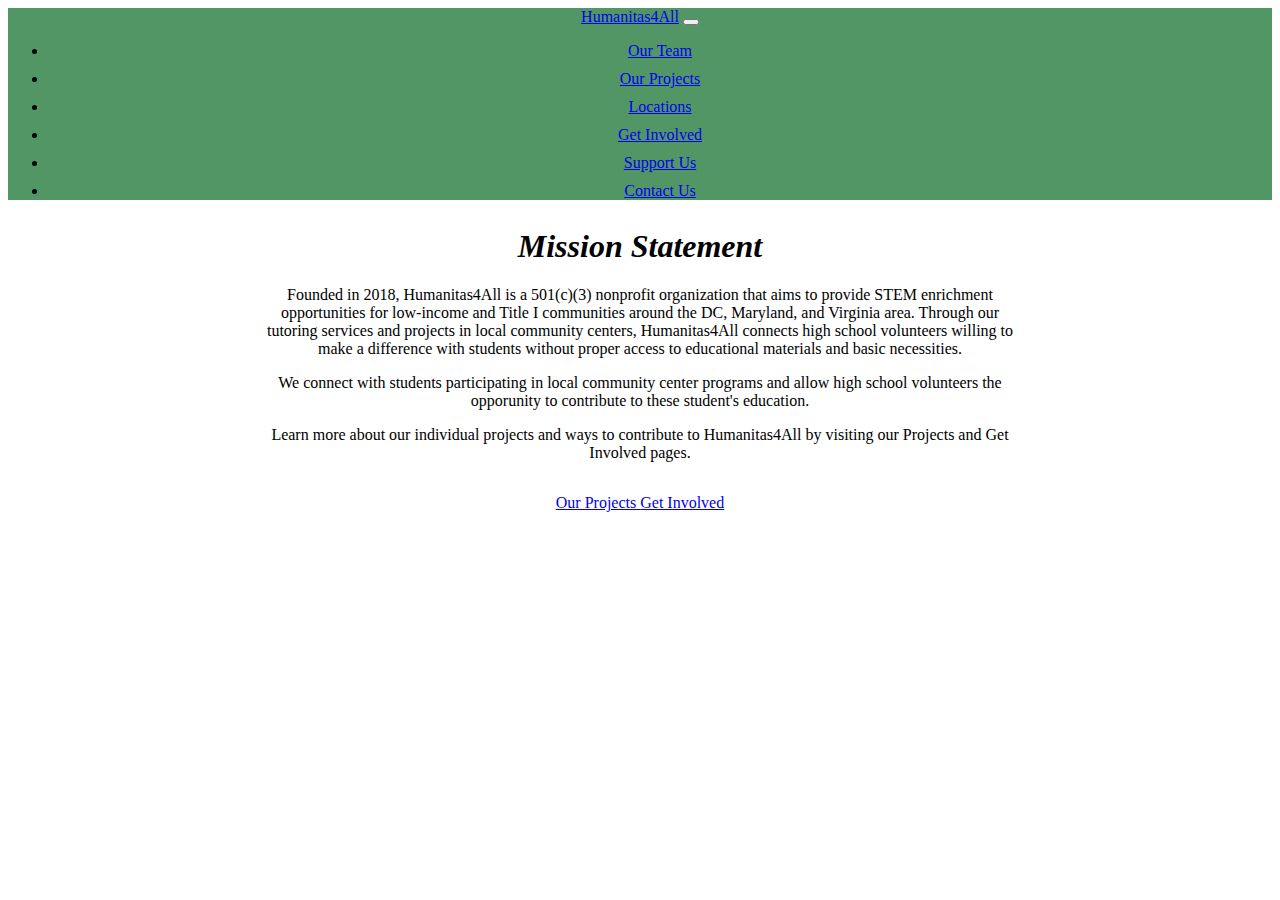
<file: ourMission.html>
<!DOCTYPE html>
<html lang="en">

<head>
  <link rel="icon"
    href="https://cdn.glitch.com/b2f65a41-dee2-4c11-8f51-c32e95d22638%2Fhumanitas%20logo.jpg?v=1590250271492" />
  <link rel="stylesheet" href="https://stackpath.bootstrapcdn.com/bootstrap/4.1.3/css/bootstrap.min.css"
    integrity="sha384-MCw98/SFnGE8fJT3GXwEOngsV7Zt27NXFoaoApmYm81iuXoPkFOJwJ8ERdknLPMO" crossorigin="anonymous" />
  <script src="https://stackpath.bootstrapcdn.com/bootstrap/4.1.3/js/bootstrap.min.js"
    integrity="sha384-ChfqqxuZUCnJSK3+MXmPNIyE6ZbWh2IMqE241rYiqJxyMiZ6OW/JmZQ5stwEULTy"
    crossorigin="anonymous"></script>

  <title>Humanitas4All</title>
  <meta charset="utf-8" />
  <meta http-equiv="X-UA-Compatible" content="IE=edge" />
  <meta name="viewport" content="width=device-width, initial-scale=1" />

  <!-- import the webpage's stylesheet -->
  <link rel="stylesheet" href="/style.css" />

  <!-- import the webpage's javascript file -->
  <script src="/script.js" defer></script>
  <script src="https://ajax.googleapis.com/ajax/libs/jquery/3.5.1/jquery.min.js"></script>
  <script src="https://code.jquery.com/jquery-1.10.2.js"></script>
</head>

<body>
  <!--Navigation bar -->
  <header>
    <div id="nav-placeholder"></div>
    <script>
      $(function () {
        $("#nav-placeholder").load("nav.html");
      });
    </script>
  </header>
  <!-- Navigation bar -->
  <span></span>
  <h1 style="font-family: 'Geneva';  font-style: italic; text-align: center">
    Mission Statement
  </h1>
  <p class="description" style="padding: 0 0 1em 0;">
    Founded in 2018, Humanitas4All is a 501(c)(3) nonprofit organization that aims to provide STEM enrichment
    opportunities for low-income and Title I communities around the DC,
    Maryland, and Virginia area. Through our tutoring services and projects in local
    community centers, Humanitas4All connects high school volunteers willing to make a
    difference with students without proper access to educational materials
    and basic necessities.
  </p>
  <p class="description" style="padding: 0 0 1em 0;">
    We connect with students participating in local community center programs
    and allow high school volunteers the opporunity to contribute to these
    student's education.
  </p>

  <p class="description" style="padding: 0 0 1em 0;">
    Learn more about our individual projects and ways to contribute to
    Humanitas4All by visiting our Projects and Get Involved pages.
  </p>
  <p class="buttons">
    <a class="btn btn-outline-success" href="ourProjects2.html" role="button">
      Our Projects
    </a>
    <a class="btn btn-outline-success" href="getInvolved.html" role="button">
      Get Involved
    </a>
  </p>

  <h2></h2>
</body>

</html>
</file>
<file: style.css>
/* CSS files add styling rules to your content */
/* 
body {
  font-family: helvetica, arial, sans-serif;
  margin: 2em;
}
*/
h1 {
  padding-top: 0.5%;
  font-family: 'Geneva';
  font-style: italic;
  text-align: center;
}

body {
  text-align: center;
}

.resize {
  width: 50px;
  height: 50px;
}

.form-inline {
  position: absolute;
  right: 10px;
}

.navbar-nav>li {
  padding-left: 20px;
  padding-right: 20px;
}

.navbar {
  background: #42f590;
}

.description {
  max-width: 60%;
  margin: 0 auto;
  padding: 0 0 1em 0;
}

.carousel-inner>.carousel-item>img {
  width: 800px;
  height: 600px;
  margin-left: auto;
  margin-right: auto;
}

.carousel {
  position: center;
  height: 600px;
  background: black;
}

.sponsor-container {
  display: flex;
  flex-flow: row wrap;
  justify-content: space-around;
  align-items: center;
  padding-top: 20px;
}

.sponsor-container img {
  width: auto;
  transition: all 0.4s ease-in-out;
  -webkit-transition: all 0.4s ease-in-out;
  -moz-transition: all 0.4s ease-in-out;
  -o-transition: all 0.4s ease-in-out;
}

.sponsor-container img:hover {
  transform: translateY(-2px);
  -webkit-transform: translateY(-2px);
  -moz-transform: translateY(-2px);
  -o-transform: translateY(-2px);
  filter: drop-shadow(0 5px 2px rgba(0, 0, 0, 0.2));
}

li {
  margin: 10px 0;
}

.carousel-inner {
  align-items: center;
}

.fa {
  padding: 20px;
  font-size: 30px;
  width: 53px;
  text-align: center;
  text-decoration: none;
}

.fa:hover {
  opacity: 0.7;
}

.fa-facebook {
  background: #3B5998;
  color: white;
}

.fa-instagram {
  background: #8a3ab9;
  color: white;
}

.parallax {
  /* The image used */
  background-image: url("location_pic.jpg");

  /* Set a specific height */
  min-height: 500px;

  /* Create the parallax scrolling effect */
  background-attachment: fixed;
  background-position: center;
  background-repeat: no-repeat;
  background-size: cover;
}
</file>
